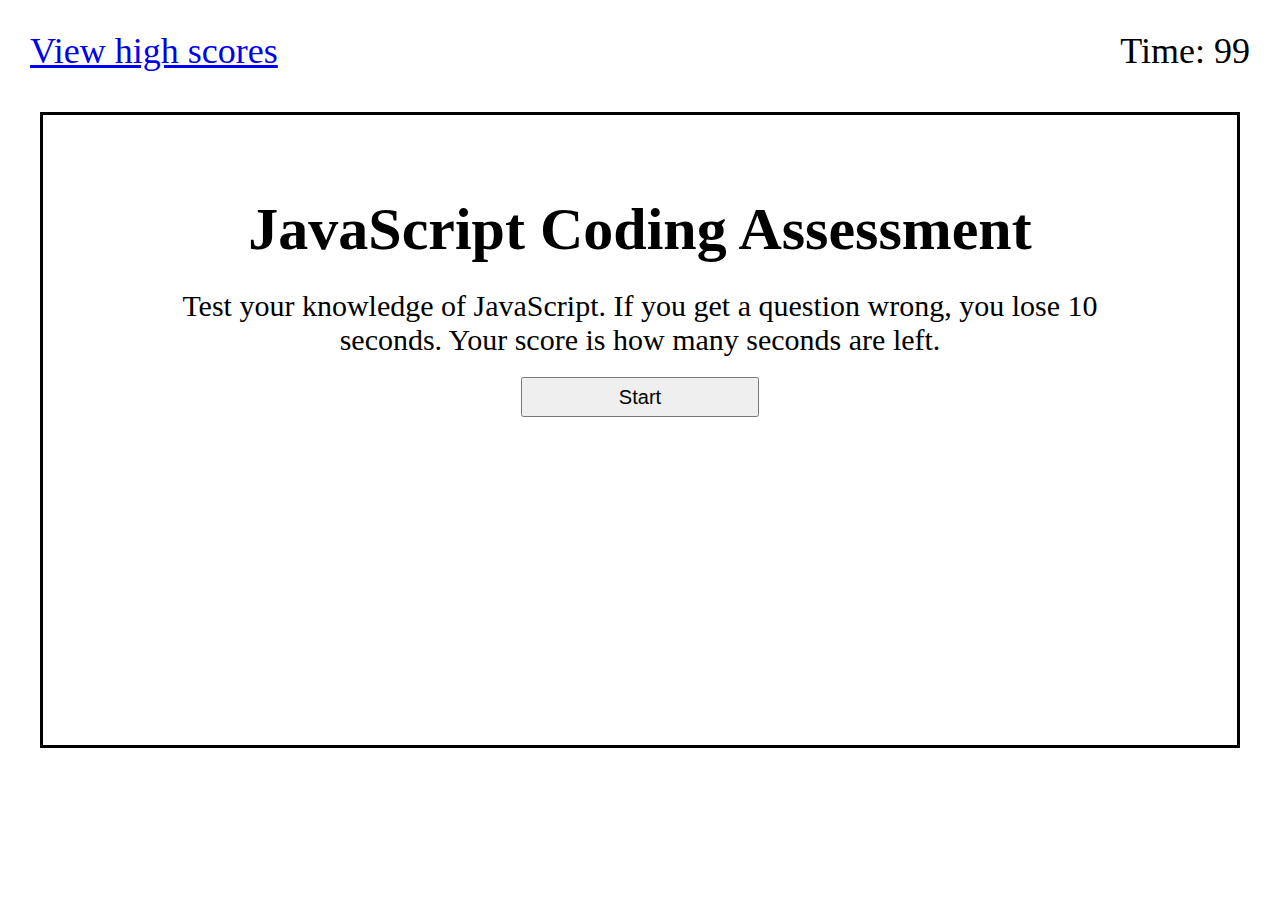
<file: index.html>
<!DOCTYPE html>
<html lang="en">
  <head>
    <meta charset="UTF-8" />
    <meta name="viewport" content="width=device-width, initial-scale=1.0" />
    <title>JavaScript Quiz</title>
    <link rel="stylesheet" href="./assets/css/style.css" />
  </head>
  <body>
    <nav>
      <div class="nav">
        <div class="high-score">
          <p><a href="./score.html">View high scores</a></p>
        </div>
        <div >
          <p id="time">Time: 99</p>
        </div>
      </div>
    </nav>
    <main>
      <section id="container-main">
        <div id="quiz-start">
          <h1>JavaScript Coding Assessment</h1>
          <p>
            Test your knowledge of JavaScript. If you get a question wrong, you
            lose 10 seconds. Your score is how many seconds are left.
          </p>
          <button id="start-btn">Start</button>
        </div>
        <!-- <div id="quiz-page">
          <h2>Practice Question</h2>
          <div class="container-btn">
            <div class="btn-child">
              <button>Choice 1</button>
            </div>
            <div class="btn-child">
              <button>Choice 2</button>
            </div>
            <div class="btn-child">
              <button>Choice 3</button>
            </div>
            <div class="btn-child">
              <button>Choice 4</button>
            </div>
          </div>
          <hr />
          <p class="answer">Correct</p> -->
        </div>
      </section>
    </main>
  </body>

  <script src="./assets/js/app.js"></script>
</html>
</file>
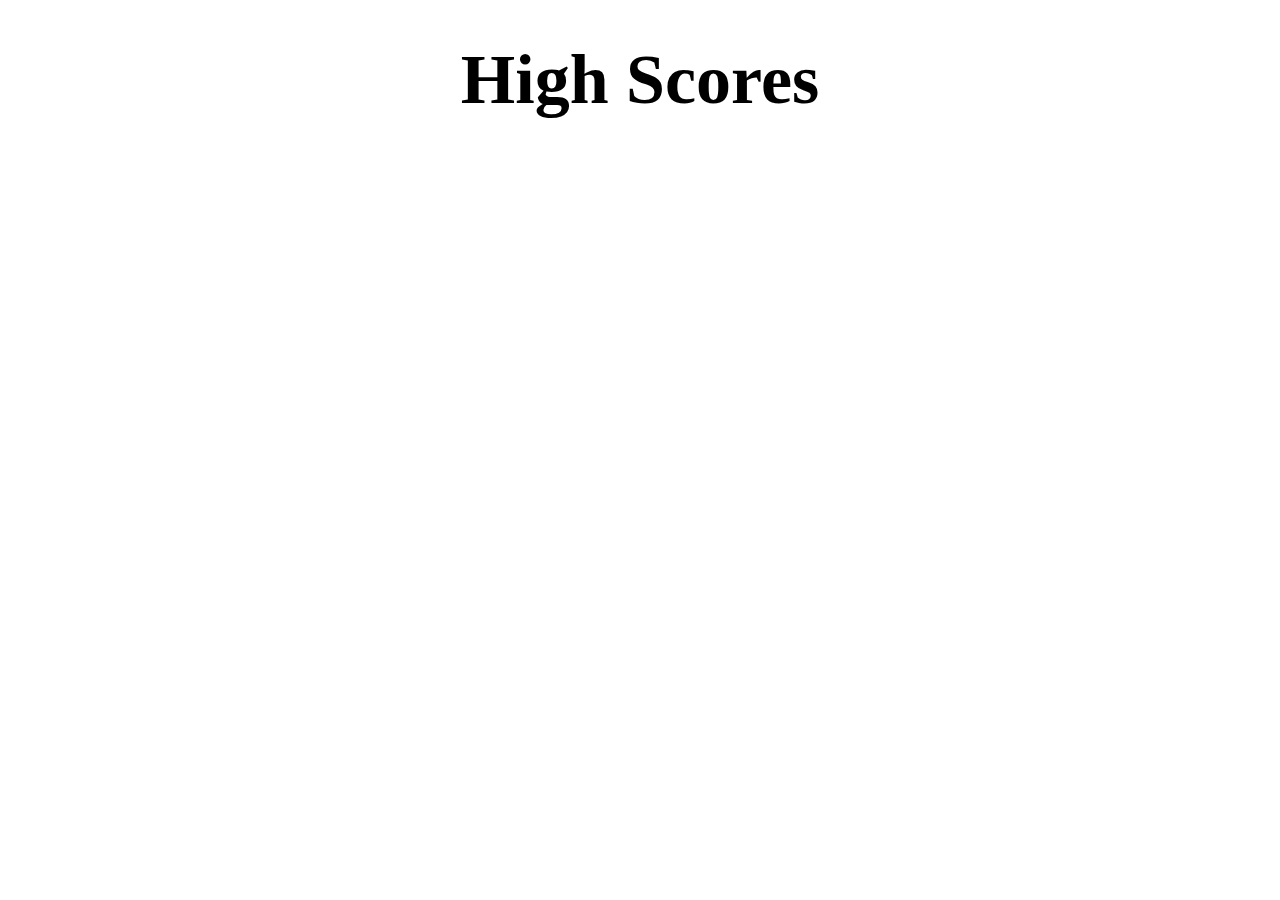
<file: score.html>
<!DOCTYPE html>
<html lang="en">
  <head>
    <meta charset="UTF-8" />
    <meta name="viewport" content="width=device-width, initial-scale=1.0" />
    <link rel="stylesheet" href="./assets/css/score-style.css" />
    <title>High Scores</title>
  </head>
  <body>
    <header>
      <h1>High Scores</h1>
      <main id="score-container"></main>
    </header>
    <script src="./assets/js/score.js"></script>
  </body>
</html>
</file>
<file: assets/css/style.css>
* {
  margin: 0;
  padding: 0;
}

/* nav style */

.nav {
  display: flex;
  justify-content: space-between;
  margin: 30px 30px 0 30px;
  font-size: 36px;
}

/* main */

#container-main {
  margin: 40px 40px 0 40px;
  border: 3px solid black;
  height: 70vh;
  position: relative;
}

/* Home main */
#quiz-start h1 {
  text-align: center;
  margin-top: 80px;
  font-size: 60px;
}

#quiz-start p {
  margin: 25px 100px 0 100px;
  text-align: center;
  font-size: 30px;
}

#container-main h2 {
  font-size: 50px;
  text-align: center;
  margin-top: 30px;
}

#start-btn {
  width: 20%;
  height: 40px;
  margin: 20px auto;
  display: block;
  font-size: 20px;
}

/* Question pages */
#quiz-page {
  display: none;
}

/* buttons */

.container-btn {
  margin: 30px 30px 0px 30px;
  display: flex;
  flex-wrap: wrap;
}

.btn-child {
  flex: 50%;
}

.btn-child button {
  height: 70px;
  width: 90%;
  margin: 10px auto;
  display: block;
  font-size: 30px;
}

/* correct/wrong */

main hr {
  position: absolute;
  bottom: 90px;
  width: 100%;
}
.answer {
  align-items: flex-end;
  position: absolute;
  bottom: 30px;
  font-size: 30px;
  margin-left: 50px;
}

/* next button */
#next {
  position: absolute;
  bottom: 28px;
  right: 40px;
  height: 40px;
  width: 110px;
  font-size: 20px;
}

/* end page */
#end-page {
  text-align: center;
  margin-top: 160px;
}

#end-page h2 {
  font-size: 80px;
}

#end-page p {
  margin-top: 10px;
  font-size: 24px;
}

#end-page button {
  width: 130px;
  height: 40px;
  margin: 20px auto;
  display: block;
  font-size: 20px;
}
</file>
<file: assets/css/score-style.css>
* {
  margin: 0;
  padding: 0;
}

h1 {
  text-align: center;
  font-size: 70px;
  margin-top: 40px;
  margin-bottom: 40px;
}

.player-score {
  text-align: center;
  font-size: 40px;
  line-height: 1.5;
}
</file>
